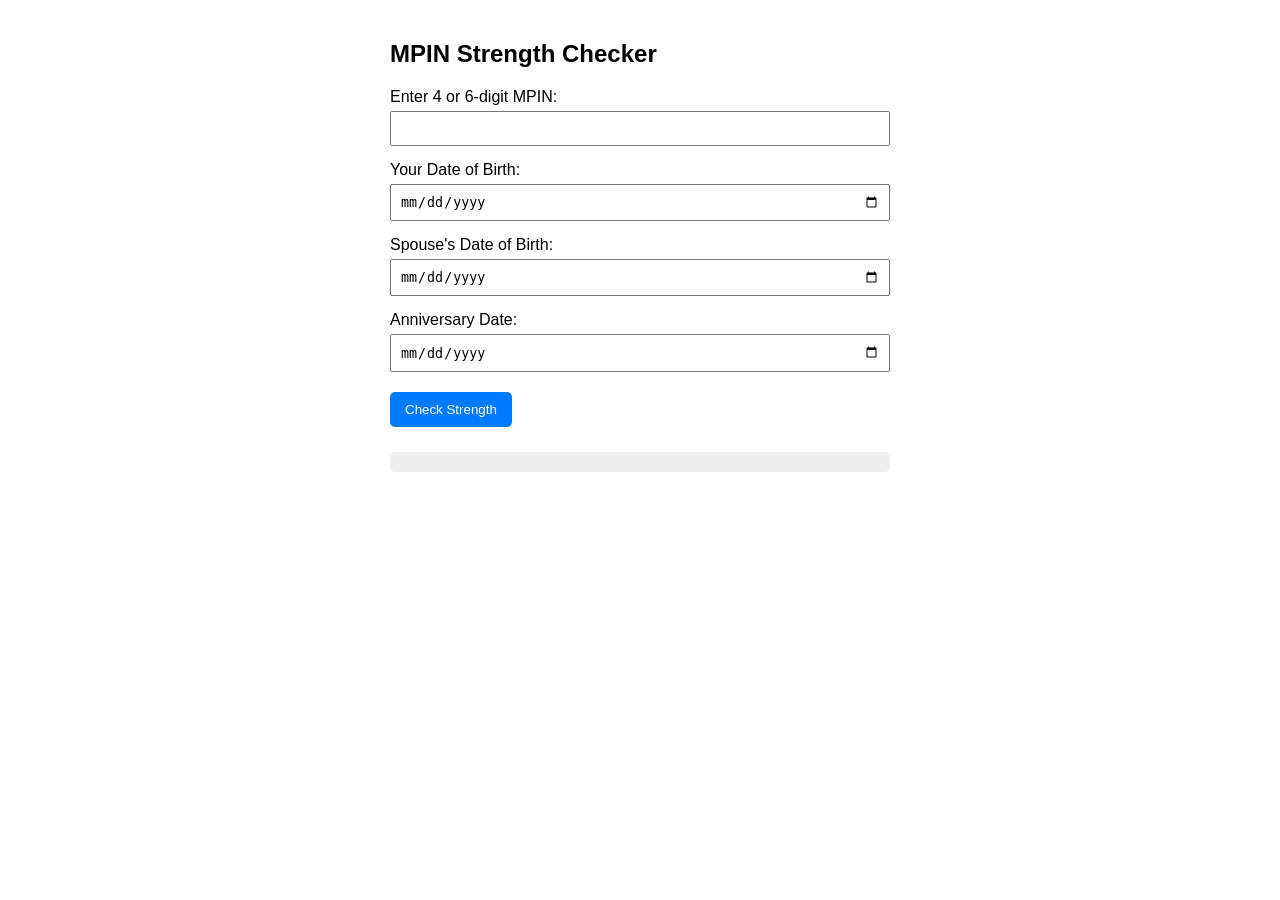
<file: index.html>
<!DOCTYPE html>
<html lang="en">
<head>
  <meta charset="UTF-8">
  <title>MPIN Strength Checker</title>
  <link rel="stylesheet" href="ss.css">
</head>
<body>

<h2>MPIN Strength Checker</h2>

<form id="mpinForm">
  <label for="mpin">Enter 4 or 6-digit MPIN:</label>
  <input type="text" id="mpin" maxlength="6" required pattern="^\d{4}|\d{6}$" title="Enter a 4 or 6 digit numeric MPIN" />

  <label for="dob">Your Date of Birth:</label>
  <input type="date" id="dob" required />

  <label for="spouseDob">Spouse's Date of Birth:</label>
  <input type="date" id="spouseDob" required />

  <label for="anniversary">Anniversary Date:</label>
  <input type="date" id="anniversary" required />

  <button type="submit">Check Strength</button>
</form>

<div id="result"></div>

<script>
const COMMON_PINS_4 = [
  '1234', '1111', '0000', '1212', '7777',
  '1004', '2000', '4444', '2222', '6969',
  '9999', '3333', '5555', '6666', '1122',
  '1313', '8888', '4321', '2001', '1010'
];

const COMMON_PINS_6 = [
  '123456', '111111', '123123', '000000', '123321',
  '654321', '666666', '121212', '112233', '555555',
  '159753', '789456'
];

function extractDateParts(dateStr) {
  if (!dateStr) return [];
  const [year, month, day] = dateStr.split('-');
  const shortYear = year.slice(2);
  return [
    year + month + day,
    day + month + shortYear,
    month + day + shortYear,
    month + day + year,
    day + month + year
  ];
}

function isCommonPin(pin) {
  return (pin.length === 4 ? COMMON_PINS_4 : COMMON_PINS_6).includes(pin);
}

document.getElementById('mpinForm').addEventListener('submit', function(event) {
  event.preventDefault();

  const pin = document.getElementById('mpin').value.trim();
  const dob = document.getElementById('dob').value;
  const spouseDob = document.getElementById('spouseDob').value;
  const anniversary = document.getElementById('anniversary').value;

  if (!pin || !dob || !spouseDob || !anniversary) {
    alert("Please fill in all the fields.");
    return;
  }

  if (!/^\d{4}$|^\d{6}$/.test(pin)) {
    alert("MPIN must be exactly 4 or 6 digits.");
    return;
  }

  const reasons = [];
  
  // Check for commonly used pin
  if (isCommonPin(pin)) reasons.push("COMMONLY_USED");

  // Demographic checks for DOB and anniversary
  const checks = [
    { date: dob, reason: "DEMOGRAPHIC_DOB_SELF" },
    { date: spouseDob, reason: "DEMOGRAPHIC_DOB_SPOUSE" },
    { date: anniversary, reason: "DEMOGRAPHIC_ANNIVERSARY" }
  ];

  for (const { date, reason } of checks) {
    for (const part of extractDateParts(date)) {
      if (part.includes(pin)) {
        reasons.push(reason);
        break;
      }
    }
  }

  // Determine strength
  const strength = reasons.length ? "WEAK" : "STRONG";
  
  // Display the result
  const resultHTML = `
    <strong>Strength:</strong> ${strength}<br>
    <strong>Reasons:</strong> ${reasons.length ? JSON.stringify(reasons) : '[]'}
  `;
  document.getElementById('result').innerHTML = resultHTML;
});
</script>

</body>
</html>
</file>
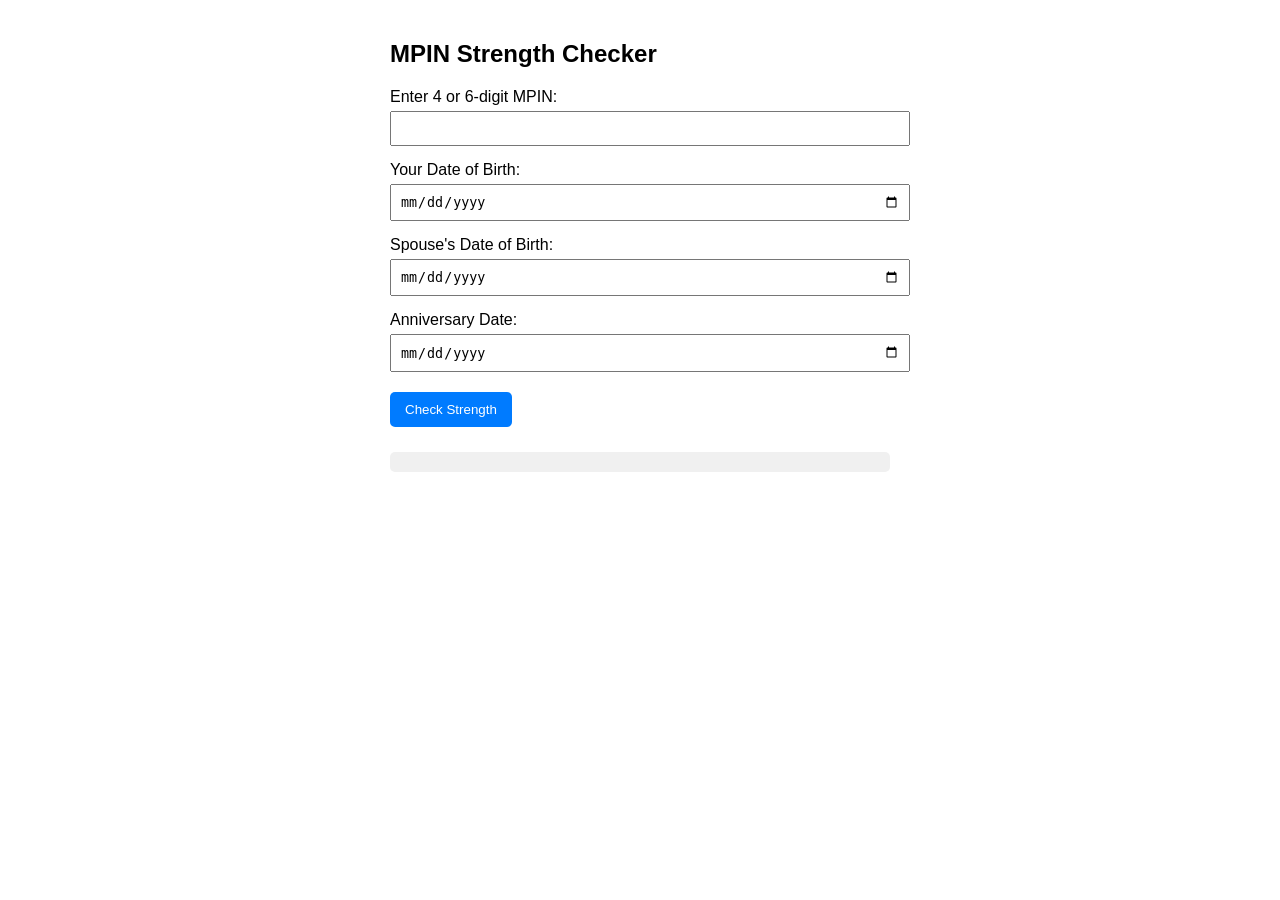
<file: WEbpage.html>
<!DOCTYPE html>
<html lang="en">
<head>
  <meta charset="UTF-8">
  <title>MPIN Strength Checker</title>
  <style>
    body {
      font-family: Arial, sans-serif;
      padding: 20px;
      max-width: 500px;
      margin: auto;
    }
    label {
      display: block;
      margin-top: 15px;
    }
    input[type="text"], input[type="date"] {
      width: 100%;
      padding: 8px;
      margin-top: 5px;
    }
    button {
      margin-top: 20px;
      padding: 10px 15px;
      background-color: #007BFF;
      color: white;
      border: none;
      border-radius: 5px;
      cursor: pointer;
    }
    button:hover {
      background-color: #0056b3;
    }
    #result {
      margin-top: 25px;
      padding: 10px;
      border-radius: 5px;
      background: #f0f0f0;
    }
  </style>
</head>
<body>

<h2>MPIN Strength Checker</h2>

<form id="mpinForm">
  <label for="mpin">Enter 4 or 6-digit MPIN:</label>
  <input type="text" id="mpin" maxlength="6" required pattern="^\d{4}|\d{6}$" title="Enter a 4 or 6 digit numeric MPIN" />

  <label for="dob">Your Date of Birth:</label>
  <input type="date" id="dob" required />

  <label for="spouseDob">Spouse's Date of Birth:</label>
  <input type="date" id="spouseDob" required />

  <label for="anniversary">Anniversary Date:</label>
  <input type="date" id="anniversary" required />

  <button type="submit">Check Strength</button>
</form>

<div id="result"></div>

<script>
const COMMON_PINS_4 = ['1234', '0000', '1111', '1212', '7777', '1004', '2000', '4444', '2222', '6969'];
const COMMON_PINS_6 = ['123456', '000000', '111111', '121212', '777777', '100400', '200000', '444444', '222222', '696969'];

function extractDateParts(dateStr) {
  if (!dateStr) return [];
  const [year, month, day] = dateStr.split('-');
  const shortYear = year.slice(2);
  return [
    year + month + day,
    day + month + shortYear,
    month + day + shortYear,
    month + day + year,
    day + month + year
  ];
}

document.getElementById('mpinForm').addEventListener('submit', function(event) {
  event.preventDefault();

  const pin = document.getElementById('mpin').value.trim();
  const dob = document.getElementById('dob').value;
  const spouseDob = document.getElementById('spouseDob').value;
  const anniversary = document.getElementById('anniversary').value;

  if (!pin || !dob || !spouseDob || !anniversary) {
    alert("Please fill in all the fields.");
    return;
  }

  if (!/^\d{4}$|^\d{6}$/.test(pin)) {
    alert("MPIN must be exactly 4 or 6 digits.");
    return;
  }

  const reasons = [];
  const isCommon = (pin.length === 4 ? COMMON_PINS_4 : COMMON_PINS_6).includes(pin);
  if (isCommon) reasons.push("COMMONLY_USED");

  const checks = [
    { date: dob, reason: "DEMOGRAPHIC_DOB_SELF" },
    { date: spouseDob, reason: "DEMOGRAPHIC_DOB_SPOUSE" },
    { date: anniversary, reason: "DEMOGRAPHIC_ANNIVERSARY" }
  ];

  for (const { date, reason } of checks) {
    for (const part of extractDateParts(date)) {
      if (part.includes(pin)) {
        reasons.push(reason);
        break;
      }
    }
  }

  const strength = reasons.length ? "WEAK" : "STRONG";
  const resultHTML = `
    <strong>Strength:</strong> ${strength}<br>
    <strong>Reasons:</strong> ${reasons.length ? JSON.stringify(reasons) : '[]'}
  `;
  document.getElementById('result').innerHTML = resultHTML;
});
</script>

</body>
</html>
</file>
<file: ss.css>
/* styles.css */

body {
  font-family: Arial, sans-serif;
  padding: 20px;
  max-width: 500px;
  margin: auto;
}

label {
  display: block;
  margin-top: 15px;
}

input[type="text"],
input[type="date"] {
  width: 100%;
  padding: 8px;
  margin-top: 5px;
  box-sizing: border-box;
}

button {
  margin-top: 20px;
  padding: 10px 15px;
  background-color: #007BFF;
  color: white;
  border: none;
  border-radius: 5px;
  cursor: pointer;
}

button:hover {
  background-color: #0056b3;
}

#result {
  margin-top: 25px;
  padding: 10px;
  border-radius: 5px;
  background: #f0f0f0;
}
</file>
